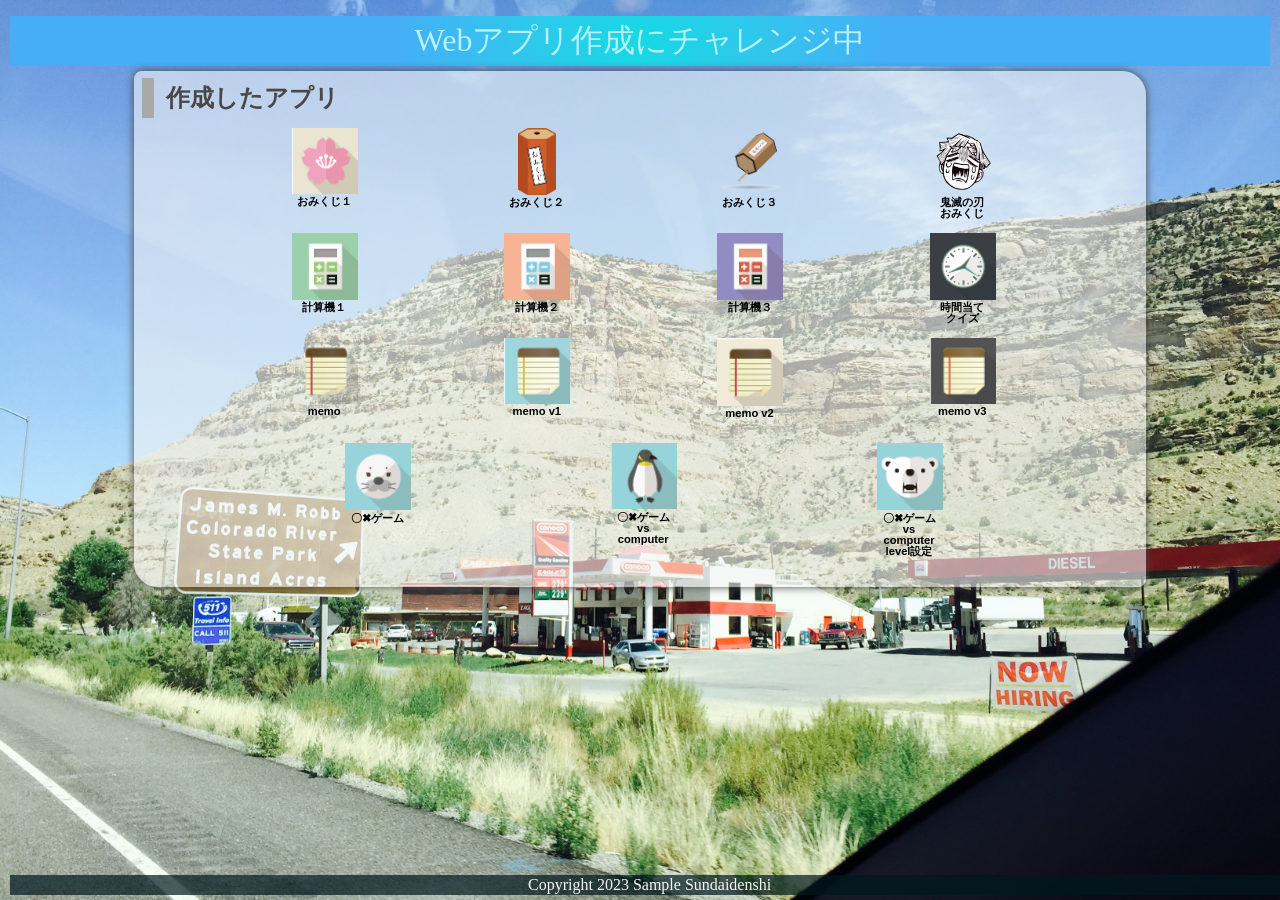
<file: index.html>
<!DOCTYPE html>
<html lang="ja">
  <head>
    <meta charset="UTF-8">
    <meta name="viewport" content="width=device-width, initial-scale=1.0">
    <title>先生のサンプルです</title>
    <meta name="description" content="先生のサンプル（ゲーム）">

    <link rel="icon" href="favicon.ico">
    <link rel="stylesheet" href="css/index.css">
  </head>

  <body>
    <!-- 見出し（みだし） -->
    <header class = "header">
      <h1>Webアプリ作成にチャレンジ中</h1>
    </header>
    
    <!-- 作成したアプリ -->
    <section class="container01">
      <h2>作成したアプリ</h2>
      <div class = "game">

        <div class="container01-01">
          <div class="item01">
            <a href="01_omikuji/omikuji.html" title="今日の運勢を占うゲームです。"><img src="img/sakura.jpg" alt="おみくじ１"><br>おみくじ１</a>
          </div>
          <div class="item01">
            <a href="01_omikuji2/omikuji.html" title="音付きです。"><img src="img/omikuji2.png" alt="おみくじ２" class="img_omikuji2"><br>おみくじ２</a>
          </div>
          <div class="item01">
            <a href="01_omikuji3/omikuji.html" title="テキストも画像です。"><img src="img/omikuji3.png" alt="おみくじ３"><br>おみくじ３</a>
          </div>
          <div class="item01">
            <a href="01_omikuji_kimetsu/omikuji_kimetsu.html" title="鬼滅の刃"><img src="img/zenitsu.png" alt="鬼滅の刃おみくじ"><br>鬼滅の刃<br>おみくじ</a>
          </div>
        </div>
        
        <div class="container01-02">
          <div class="item01">
            <a href="..//03_calcuator(button)/calculator_button.html" title="かんたんな計算機です。"><img src="img/calc1.jpg" alt="計算機１"><br>計算機１</a>
          </div>
          
          <div class="item01">
            <a href="calculator.html" title="=ボタンをつけた計算機です。"><img src="img/calc2.jpg" alt="計算機２"><br>計算機２</a>
          </div>
          
          <div class="item01">
            <a href="02_calculator_v3/calculator2.html" title="=全部ボタンの計算機です。"><img src="img/calc3.jpg" alt="計算機３"><br>計算機３</a>
          </div>
                    
          <div class="item01">
            <a href="98_Time guessing quiz/timeguess.html" title="=時間当てクイズです"><img src="img/clock.png" alt="クイズ">時間当て<br>クイズ</a>
          </div>
        </div>
        
        <div class="container01-03">
          <div class="item01">
            <a href="04_memo/memo.html" title="メモアプリです。"><img src="img/memo.png" alt="memo"><br>memo</a>
          </div>
          
          <div class="item01">
            <a href="04_memo_app_v1/memo.html" title="メモアプリv1です。"><img src="img/memo1.jpg" alt="memo v1"><br>memo v1</a>
          </div>
          
          <div class="item01">
            <a href="04_memo_app_v2/memo.html" title="メモアプリv2です。"><img src="img/memo2.jpg" alt="memo v2"><br>memo v2</a>
          </div>
          
          <div class="item01">
            <a href="04_memo_app_v3/memo.html" title="メモアプリv3です。"><img src="img/memo3.jpg" alt="memo v3"><br>memo v3</a>
          </div>
        </div>
        
        <div class="container01-04">
          <div class="item02">
            <a href="05_tic tac toe_06_sound/tic_tac_toe_fix.html" title="2人でやるゲームです。"><img src="img/azarashi.png" alt="〇✖ゲーム"><br>〇✖ゲーム</a>
          </div>
          
          <div class="item02">
            <a href="..//top-page sample/05_06_tic_tac_toe(sound)/05_tic_tac_toe.html" title="vs computerです。"><img src="img/penguin.png" alt="〇✖ゲームvs computer"><br>〇✖ゲームvs computer</a>
          </div>
          
          <div class="item02">
            <a href="07_tic tac toe vs computer level/tic_tac_toe_vs computer.html" title="vs computer level付き。"><img src="img/bear.png" alt="〇✖ゲーム"><br>〇✖ゲームvs computer<br>level設定</a>
          </div>

        </div>

      </div>
      <div class="filler01"></div>
    </section>
    
    <!-- フッター -->
    <footer>
      <p>Copyright 2023 Sample Sundaidenshi</p>
    </footer>

  </body>
</html>
</file>
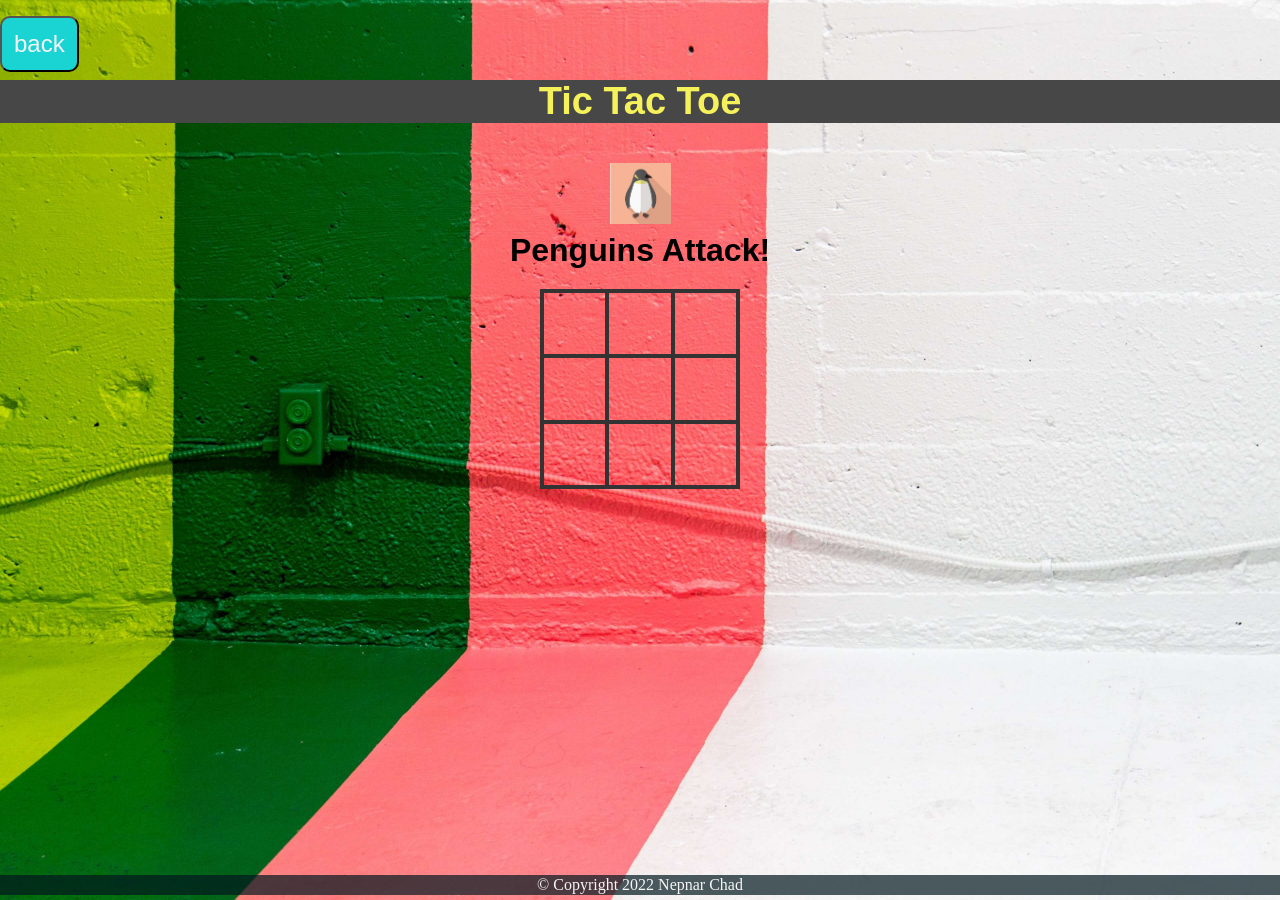
<file: 05_tic_tac_toe.html>
<!DOCTYPE html>
<html lang="ja">
    <head>
        <meta charset="UTF-8">
        <meta name="viewport" content="width=device-width, initial-scale = 1.0">
        <title>Tic Tac Toe</title>

        <link rel="icon" href="tic_tac_toe.ico">
        <link rel="stylesheet" href="css/animate.css">
        <link rel="stylesheet" href="css/tic_tac_toe.css">
    </head>

    <body>
        <div class="back">
            <button id="btn99" class="btn" type="button" onclick="history.back()">back</button>
        </div>

        <div class="wrapper">
            <header>Tic Tac Toe</header>

            <div class="game-container">
                <div class="message-container">
                    <div id="msgtext"></div>
                    </div>
                    <div class="squares-container">
                        <div class="squares-box">
                            <div class="square" id="a_1"></div>
                            <div class="square" id="a_2"></div>
                            <div class="square" id="a_3"></div>
                            <div class="square" id="b_1"></div>
                            <div class="square" id="b_2"></div>
                            <div class="square" id="b_3"></div>
                            <div class="square" id="c_1"></div>
                            <div class="square" id="c_2"></div>
                            <div class="square" id="c_3"></div>
                        </div>
                    </div>
                    <div class="btn-container">
                        <div class="js-hidden"  id="newgame-btn">
                            <button id="btn90" class="btn" type="button">New Game</button>
                        </div>
                    </div>

                </div>
            </div>
            <footer>
                <p> © Copyright 2022 Nepnar Chad </p>
            </footer>

            <script src="https://ajax.googleapis.com/ajax/libs/jquery/1.12.0/jquery.min.js"></script>
            <script text="text/javascript" src="js/snowfall.jquery.min.js"></script>
            <script src="js/tic_tac_toe.js"></script>
        
    </body> 
</html>
</file>
<file: css/index.css>
@charset "utf-8";

html {
    /* ブラウザのデフォルトが16px                        */
    /* デフォルトの16pxの代わりに1emが10pxになるように調整 */
    font-size: 62.5%;
}

/* 「*」はユニバーサルセレクタ（すべての要素を対象にするセレクタ）でbox-sizing: border-box;を指定 */
/* この指定（してい）はborderとpaddingをボックスサイズ（widthとheight）の中に含めて算出するので、スタイリングがしやすい*/
*, *::before, *::after {
    box-sizing: border-box;
}

body{
    line-height: 1.5;
        /* https://developer.mozilla.org/ja/docs/Web/CSS/line-height */
    color: rgb(73, 72, 72);
    font-size: 1.6rem; /* 16px */
    font-family: "Helvetica Neue",
    Arial,
    "Hiragino Kaku Gothic ProN",
    "Hiragino Sans",
    Meiryo,
    sans-serif;
    text-align: center;
        /* https://developer.mozilla.org/ja/docs/Web/CSS/text-align */
    /* 背景（はいけい）をうすくしたいとき */
    /* background-color:rgba(255, 255, 255, 0.6); */
        /* https://developer.mozilla.org/ja/docs/Web/CSS/background-color */

    /* background-blend-mode: soft-light; */
        /* https://developer.mozilla.org/ja/docs/Web/CSS/background-blend-mode */

    background-image: url(../img/topimg2.JPG);
        /* https://developer.mozilla.org/ja/docs/Web/CSS/background-image */
    background-size: cover;
        /* https://developer.mozilla.org/ja/docs/Web/CSS/background-size */
        /* https://developer.mozilla.org/ja/docs/Web/CSS/background */
    overflow: hidden;
}

header, footer, h1, h2, h3, p, div, .container01, .filler01 {
    margin: 0.2em 0em 0em 0em;
        /* https://developer.mozilla.org/ja/docs/Web/CSS/margin */
    padding: 0.1em;
        /* https://developer.mozilla.org/ja/docs/Web/CSS/padding */
}

/*****************************/
/* 見出し（みだし）           */
/*****************************/
h1 {
    font: 2em Rajdhani, "Noto Sans JP";
    color: rgb(181, 242, 252);
    background-image: radial-gradient(circle 248px at center, #16d9e3 0%, #30c7ec 47%, #46aef7 100%);
}

h2{
    padding-left: 0.5em;
    border-left: solid 0.5em darkgray;
    text-align: left;
}

/*****************************/
/* ページ                    */
/*****************************/
.wrapper {
    position: relative;/*相対位置*/
    max-width: 100vw;  /*すべての要素をbox-sizing:border-boxとしているので全て含めてmin-width:100vwに*/
    min-height: 100vh; /*すべての要素をbox-sizing:border-boxとしているので全て含めてmin-height:100vhに*/
    margin: 0;
    padding: 0;
    padding-bottom: 23px;/*footer+paddingの高さ*/
    text-align: center;
}
/*****************************/
/* セクション(section)        */
/*****************************/
.container01 {
    margin-right: auto;
    margin-left: auto;
    padding-left: 0.5em;
    width: 80%;
    border-radius: 0.5em 1.5em;
        /* https://developer.mozilla.org/ja/docs/Web/CSS/border-radius */
    background-color:rgba(245, 245, 245, 0.6);
    box-shadow:0 0 0.5em rgb(73, 72, 72);
        /* https://developer.mozilla.org/ja/docs/Web/CSS/box-shadow */
}
main > p {
    font: 1.2em bold;
}

/*****************************/
/* アンカー(anchor)           */
/*****************************/
a {
    color: black;
    font-weight: 900;
    text-decoration: none;
        /* https://developer.mozilla.org/ja/docs/Web/CSS/text-decoration */
}

/* mouseoverでグレースケール */
a:hover{
    opacity: 0.5;
    filter: grayscale(100%);
}

/*****************************/
/* container  item           */
/*****************************/
.container01-01 , .container01-02, .container01-03 , .container01-04 {
    display: flex;
        /*https://developer.mozilla.org/ja/docs/Web/CSS/CSS_Flexible_Box_Layout*/
    flex-wrap:wrap;
        /*https://developer.mozilla.org/ja/docs/Web/CSS/flex-wrap*/
    justify-content: space-evenly;
        /*https://developer.mozilla.org/ja/docs/Web/CSS/justify-content*/
    font-size: 0.7em;
}

.item01{
    position: relative;
    width: 6em;
    height: 9em;
    margin: 0;
    line-height: 1em;
    overflow: hidden;
}

.item02{
    position: relative;
    width: 6em;
    height: 12em;
    margin: 0;
    line-height: 1em;
    overflow: hidden;
}

.item01 img, .item02 img{
    width: 6em;
    height: auto;
}

.item01 .img_omikuji2{
    width: auto;
    height: 6em;
    overflow: hidden;
}

/*****************************/
/* フッター                   */
/*****************************/
footer> p {
    position: absolute;/*←絶対位置*/
    bottom: 5px; /*下に固定*/
    width: 100%;
    margin: 0px;
    padding: 1px;
    color: whitesmoke;
    font: 1em Rajdhani;
    text-align: center;
    background: rgba(1, 24, 31, 0.7);
}
/*******************************************************/
/* レスポンシブ対応　メディアクエリを使ってCSSを切り替える */
/* https://www.design-memo.com/coding/css-media-queries */
/* mobileのときのスタイル */
/*******************************************************/
@media screen and (max-width: 480px) {
    body{
        background-size: auto 812px;
    }
}
</file>
<file: css/tic_tac_toe.css>
@charset "utf-8";

html {
    font-size: 16px;
    height: 100%;
}

*, *::before, *::after {
    box-sizing: border-box;
}

body{
    margin: 0;
    line-height: normal;
    font-family: "Helvetica Neue",
    Arial,
    "Hiragino Kaku Gothic ProN",
    "Hiragino Sans",
    Meiryo,
    sans-serif;
    background: url(../img/jason-leung-xnFOY9SfcgI-unsplash\ \(1\).jpg); 
    overflow: hidden;
    background-repeat: no-repeat;
    background-position: center;
    background-size: cover; 
  }

  p{
      margin: 0;
      padding: 0;
  }

  header {
      margin-top: 8px;
      color: rgb(244, 241, 91);
      font-size: 38px;
      font-weight: bold;
      text-align: center;
      background: rgb(71, 71, 71);
  }

  .wrapper {
      position: relative;
      max-width: 100vw;
      min-width: 100vh; 
      margin: 0;
      padding: 0;
      padding-bottom: 23px;
      text-align: center;
  }

  .game-container {
      padding: 40px 0;
  }

  .message-container {
    margin-bottom: 20px;
    font-size: 2em;
    font-weight: bold;
    overflow: hidden;
  }


  .js-hidden {
    display: none;
  }

   
  .squares-container {
      display: flex;
      flex-wrap: wrap;
      margin: 0 auto;
      width: 200px;
  }

  .squares-box {
      width: 200px;
      height: 200px;
      display: flex;
      flex-wrap: wrap;
      border: solid 2px #333;
  }

  .square {
    position: relative;
    width: calc(196px / 3);
    height: calc(196px / 3);
    border: solid 2px #333;
  }

  .js-pen-checked::before {
    position: absolute;
    top: 0;
    left: 0;
    width: 61px;
    height: 61px;
    content: '';
    background-image: url(../img/penguins.jpg);
    background-size: contain;
  }

   /*bear*/
   .js-bear-checked::before {
    position: absolute;
    top: 0;
    left: 0;
    width: 61px;
    height: 61px;
    content: '';
    background-image: url(../img/whitebear.jpg);
    background-size: contain;
  }

  .js-unclickable {
    pointer-events: none;
  }

  .js-pen_highLight {
    border: solid 2px red;
  }
  .js-bear_highLight {
    border: solid 2px blue;
  }
  
 

  .btn{
    margin-top: 8px;
    padding: 12px;
    border-radius: 10px;
    color: whitesmoke;
    font-size: 24px;
    background: rgb(26, 212, 212);
    user-select: none;
    cursor: pointer; 
  }

  
  .back {
    margin-top: 8px;
    text-align: left;
  }
  /*new game */
  .btn-container{
    padding-top: 40px;
  }
  /*btn-container*/
#btn90:hover{
  background-color: #411785;
  transition-duration: 0.4s;
}

   
  footer> p {
    position: absolute;
    bottom: 5px;
    width: 100%;
    margin: 0px;
    padding: 1px;
    color: whitesmoke;
    font: 16px Rajdhani;
    text-align: center;
    background: rgba(1, 24, 31, 0.7);
  }


  @media screen and (max-width: 480px) {
    .wrapper{
        padding-bottom: 23px; 
    }
    .btn-container {
        padding-top: 2px;
    }
  }
</file>
